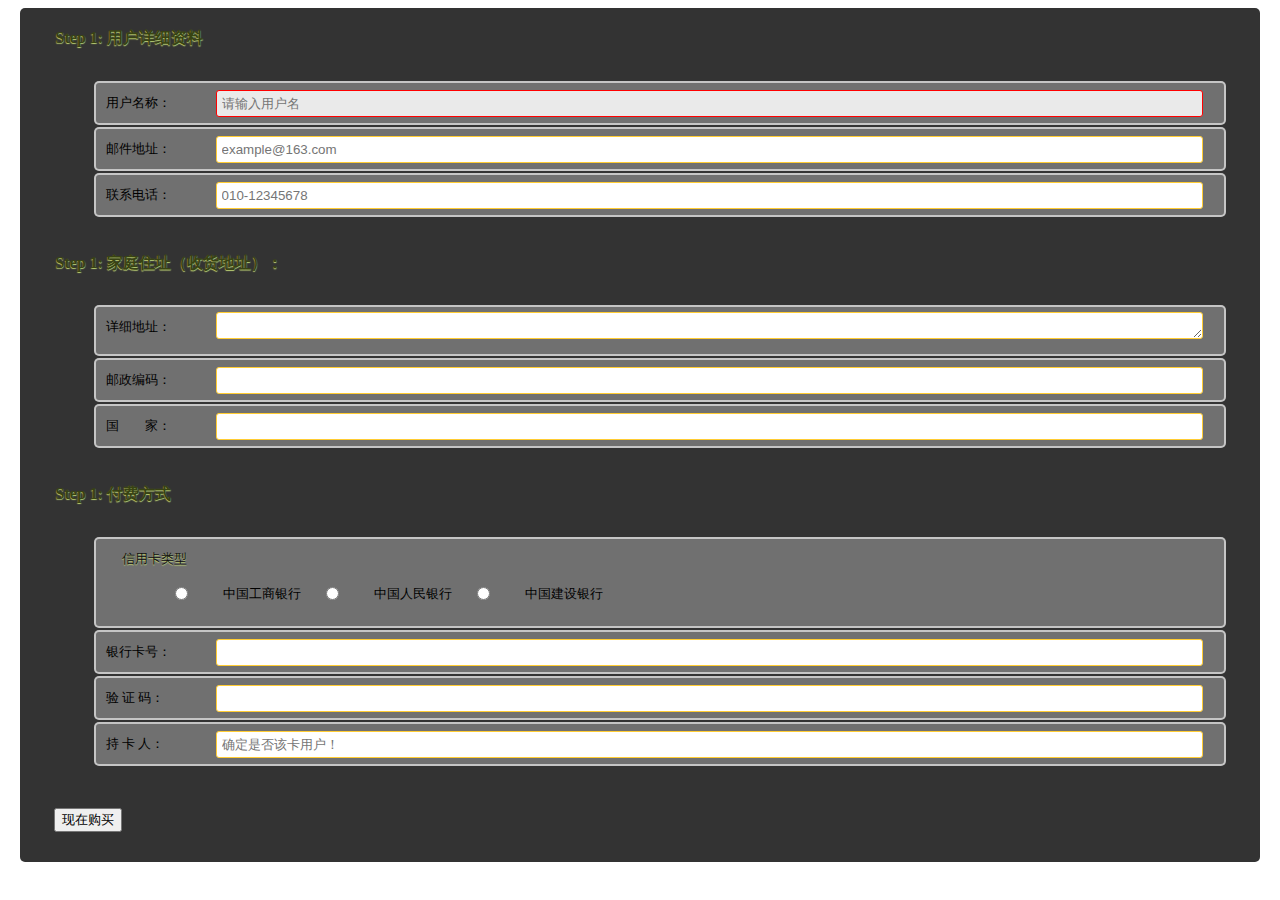
<file: gupiao/templates/form.html>
<!DOCTYPE html PUBLIC "-//W3C//DTD XHTML 1.0 Transitional//EN" "http://www.w3.org/TR/xhtml1/DTD/xhtml1-transitional.dtd">
<html xmlns="http://www.w3.org/1999/xhtml">
<head>
<meta http-equiv="Content-Type" content="text/html; charset=utf-8" />
<title>无标题文档</title>
</head>
<link  type="text/css" rel="stylesheet" href="../static/css/form.css" />
<body>
    <form id="payment">
        <fieldset>
            <legend>用户详细资料</legend>
            <ol>
                <li>
                    <label for="name">用户名称：</label>
                    <input id="name" name="name" type="text" placeholder="请输入用户名" required autofocus>
                </li>
                <li>
                    <label for="email">邮件地址：</label>
                    <input id="email" name="email" type="email" placeholder="example@163.com" required>
                </li>
                <li>
                    <label for="phone">联系电话：</label>
                    <input id="phone" name="phone" type="tel" placeholder="010-12345678" required>
                </li>
            </ol>
        </fieldset>
        <fieldset>
            <legend>家庭住址（收货地址）：</legend>
            <ol>
                <li>
                    <label for="address">详细地址：</label>
                    <textarea id="address" name="address" rows="1" required></textarea>
                </li>
                <li>
                    <label for="postcode">邮政编码：</label>
                    <input id="postcode" name="postcode" type="text" required>
                </li>
                <li>
                    <label for="country">国&nbsp;&nbsp;&nbsp;&nbsp;&nbsp;&nbsp;&nbsp;&nbsp;家：</label>
                    <input id="country" name="country" type="text" required>
                </li>
            </ol>
        </fieldset>
        <fieldset>
            <legend>付费方式</legend>
            <ol>
                <li>
                    <fieldset>
                        <legend>信用卡类型</legend>
                        <ol>
                            <li>
                                <input id="visa" name="cardtype" type="radio">
                                <label for="visa">中国工商银行</label>
                            </li>
                            <li>
                                <input id="amex" name="cardtype" type="radio">
                                <label for="amex">中国人民银行</label>
                            </li>
                            <li>
                                <input id="mastercard" name="cardtype" type="radio">
                                <label for="mastercard">中国建设银行</label>
                            </li>
                        </ol>
                    </fieldset>
                </li>
                <li>
                    <label for="cardnumber">银行卡号：</label>
                    <input id="cardnumber" name="cardnumber" type="number" required>
                </li>
                <li>
                    <label for="secure">验 证 码：</label>
                    <input id="secure" name="secure" type="number" required>
                </li>
                <li>
                    <label for="namecard">持 卡 人：</label>
                    <input id="namecard" name="namecard" type="text" placeholder="确定是否该卡用户！" required>
                </li>
            </ol>
        </fieldset>
        <fieldset>
            <button type="submit">现在购买</button>
        </fieldset>
    </form>
</body>
</html>
</file>
<file: gupiao/static/css/form.css>
/*定义付费内容的样式*/
form#payment {
	background:#333;
    -webkit-border-radius: 5px;
    border-radius: 5px;
    padding: 20px;
    width: 95%;
    margin:0 auto;
}
form#payment fieldset {
    border: none;
    margin-bottom: 10px;
}
form#payment fieldset:last-of-type { margin-bottom: 0; }
form#payment legend {
    color: #384313;
    font-size: 16px;
    font-weight: bold;
    padding-bottom: 10px;
    text-shadow: 0 1px 1px #c0d576;
}
form#payment > fieldset > legend:before {
    content: "Step " counter(fieldsets) ": ";
    counter-increment: fieldsets;
}
form#payment fieldset fieldset legend {
    color: #111111;
    font-size: 13px;
    font-weight: normal;
    padding-bottom: 0;
}
form#payment ol li {
    background: #b9cf6a;
    background: rgba(255, 255, 255, .3);
    border-color: #e3ebc3;
    border-color: rgba(255, 255, 255, .6);
    border-style: solid;
    border-width: 2px;
    -webkit-border-radius: 5px;
    line-height: 30px;
    list-style: none;
    padding: 5px 10px;
    margin-bottom: 2px;
}
form#payment ol ol li {
    background: none;
    border: none;
    float: left;
}
form#payment label {
    float: left;
    font-size: 13px;
    width: 110px;
}
form#payment fieldset fieldset label {
    background: none no-repeat left 50%;
    line-height: 20px;
    padding: 0 0 0 30px;
    width: auto;
}
form#payment fieldset fieldset label:hover { cursor: pointer; }
form#payment input:not([type=radio]), form#payment textarea {
    background: #ffffff;
    border: #FC3 solid 1px;
    -webkit-border-radius: 3px;
    outline: none;
    padding: 5px;
    width: 88%;
}
form#payment input:not([type=submit]):focus, form#payment textarea:focus {
    background: #eaeaea;
    border: #F00 solid 1px;
}
form#payment input[type=radio] {
    float: left;
    margin-right: 5px;
}
</file>
